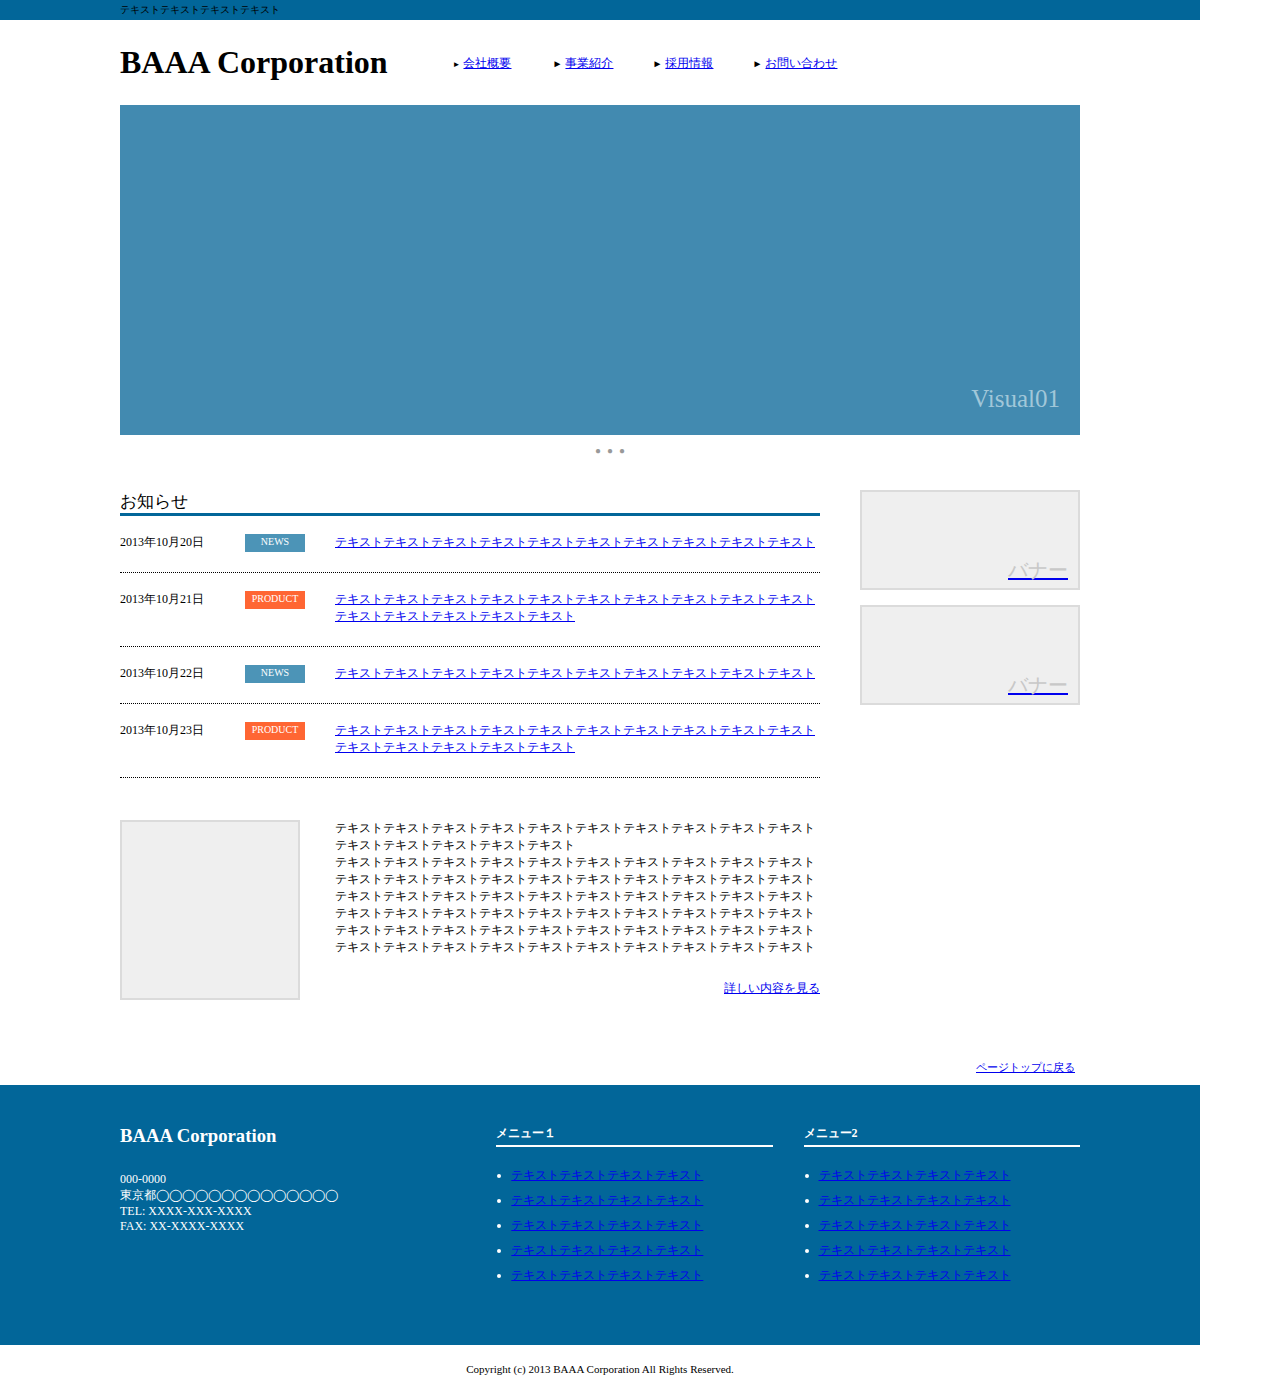
<file: src/index.html>
<!DOCTYPE html>
<html>
	<head>
		<meta charset='utf-8'>
		<title>sample page</title>
		<link rel="stylesheet" type="text/css" href="style.css">
	</head>
	<body>
		<header>
			<p class="art_header no_margin">テキストテキストテキストテキスト</p>
		</header>

		<article class="margin">
			<div class="navi">
				<h1 class="no_margin">BAAA Corporation</h1>
				<ul class="no_margin">
					<li><span style="font-size: 8px;">&#9658;</span>  <a href="mjstest/test.html">会社概要</a></li>
					<li><font size="1">&#9658;</font>  <a href="mjstest/test.html">事業紹介</a></li>
					<li><font size="1">&#9658;</font>  <a href="mjstest/test.html">採用情報</a></li>
					<li><font size="1">&#9658;</font>  <a href="mjstest/test.html">お問い合わせ</a></li>
				</ul>
			</div>
			<div class="mainImage">
				<div class="art_mainImage">Visual01</div>
			</div>

			<div class="selector">
				<ul>
					<li>&#9679;</li>
					<li>&#9679;</li>
					<li>&#9679;</li>
				</ul>
				<div style="clear:both;"></div>
			</div>

			<div class="container_article">
				
				<div class="main_article">
					<div class="information">
						<div class="info_headline">お知らせ</div>
						<div class="info_contents">
							<div class="info_margin info_date">2013年10月20日</div>
							<div class="info_margin info_kind info_kind_NEWS">NEWS</div>
							<div class="info_margin info_text">
								<a href="mjstest/test.html">テキストテキストテキストテキストテキストテキストテキストテキストテキストテキスト
								</a>
							</div>
							<!-- あとでなおすううううううう -->
							<div style="clear:both;"></div>
						</div>
						<div class="info_contents">
							<div class="info_margin info_date">2013年10月21日</div>
							<div class="info_margin info_kind info_kind_PRODUCT">PRODUCT</div>
							<div class="info_margin info_text">
								<a href="mjstest/test.html">テキストテキストテキストテキストテキストテキストテキストテキストテキストテキストテキストテキストテキストテキストテキスト</a>
							</div>
							<!-- あとでなおすううううううう -->
							<div style="clear:both;"></div>
						</div>
						<div class="info_contents">
							<div class="info_margin info_date">2013年10月22日</div>
							<div class="info_margin info_kind info_kind_NEWS">NEWS</div>
							<div class="info_margin info_text">
								<a href="mjstest/test.html">
								テキストテキストテキストテキストテキストテキストテキストテキストテキストテキスト
								</a>
							</div>
							<!-- あとでなおすううううううう -->
							<div style="clear:both;"></div>
						</div>
						<div class="info_contents">
							<div class="info_margin info_date">2013年10月23日</div>
							<div class="info_margin info_kind info_kind_PRODUCT">PRODUCT</div>
							<div class="info_margin info_text">
								<a href="mjstest/test.html">
								テキストテキストテキストテキストテキストテキストテキストテキストテキストテキストテキストテキストテキストテキストテキスト
								</a>
							</div>
							<!-- あとでなおすううううううう -->
							<div style="clear:both;"></div>
						</div>
					</div>
					<div class="main_topic">
						<div class="img_topic main_topic_margin"></div>
						<div class="art_topic_container main_topic_margin">
							<div class="art_topic">
							テキストテキストテキストテキストテキストテキストテキストテキストテキストテキストテキストテキストテキストテキストテキスト<br>テキストテキストテキストテキストテキストテキストテキストテキストテキストテキストテキストテキストテキストテキストテキストテキストテキストテキストテキストテキストテキストテキストテキストテキストテキストテキストテキストテキストテキストテキストテキストテキストテキストテキストテキストテキストテキストテキストテキストテキストテキストテキストテキストテキストテキストテキストテキストテキストテキストテキストテキストテキストテキストテキストテキストテキストテキストテキストテキストテキスト
							</div>
							<div class="art_topic_detail"><a href="mjstest/test.html">詳しい内容を見る</a></div>
						</div>
					</div>
				</div>

				<div class="container_banner">
					<a href="mjstest/test.html"><div class="banner">
						<div class="art_banner">バナー</div>
					</div></a>
					<a href="mjstest/test.html"><div class="banner">
						<div class="art_banner">バナー</div>
					</div></a>
				</div>
			</div>

			<div class="goto_pageTop">
				<div class="art_goto_pageTop">
					<a href="mjstest/test.html">ページトップに戻る</a>
				</div>
			</div>

		</article>

		<footer>
			<div class="container_footer margin">
				<div class="container_address">
					<h3>BAAA Corporation</h3>
					<div class="address">
						<p class="no_margin">000-0000</p>
						<p class="no_margin">東京都◯◯◯◯◯◯◯◯◯◯◯◯◯◯</p>
						<p class="no_margin">TEL: XXXX-XXX-XXXX</p>
						<p class="no_margin">FAX: XX-XXXX-XXXX</p>
					</div>
				</div>
				<div class="container_subMenu">
					<div class="subMenu">
						<h4>メニュー１</h4>
						<ul>
							<li><a href="mjstest/test.html">テキストテキストテキストテキスト</a></li>
							<li><a href="mjstest/test.html">テキストテキストテキストテキスト</a></li>
							<li><a href="mjstest/test.html">テキストテキストテキストテキスト</a></li>
							<li><a href="mjstest/test.html">テキストテキストテキストテキスト</a></li>
							<li><a href="mjstest/test.html">テキストテキストテキストテキスト</a></li>
						</ul>
					</div>
				</div>
				<div class="container_subMenu">
					<div class="subMenu">
						<h4>メニュー2</h4>
						<ul>
							<li><a href="mjstest/test.html">テキストテキストテキストテキスト</a></li>
							<li><a href="mjstest/test.html">テキストテキストテキストテキスト</a></li>
							<li><a href="mjstest/test.html">テキストテキストテキストテキスト</a></li>
							<li><a href="mjstest/test.html">テキストテキストテキストテキスト</a></li>
							<li><a href="mjstest/test.html">テキストテキストテキストテキスト</a></li>
						</ul>
					</div>
				</div>
			</div>
			<div class="copyLight">
				<p class="art_copyLight no_margin">
					Copyright (c) 2013 BAAA Corporation All Rights Reserved.
				</p>
			</div>
		</footer>
	</body>
</html>
</file>
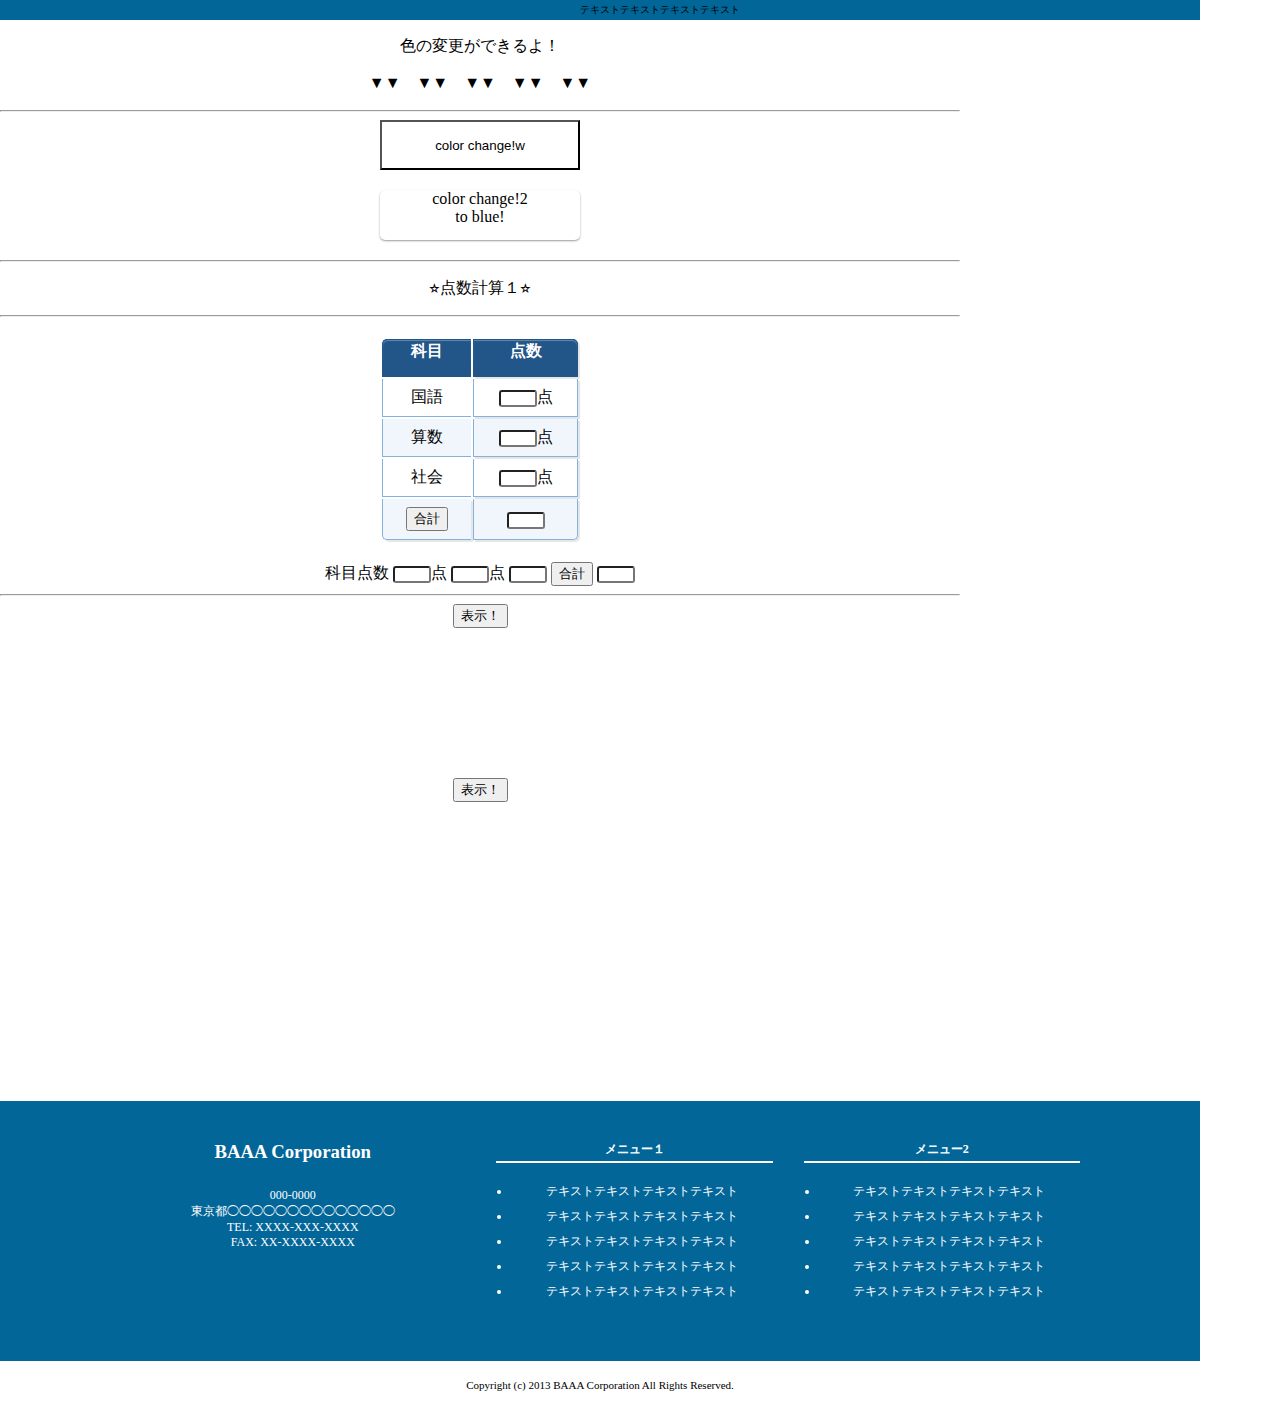
<file: src/mjstest/test.html>
<!DOCTYPE html>
<html lang="ja">
<head>
	<meta charset="utf-8">
		<title>JacaScriptの練習</title>
		<link rel="stylesheet" type="text/css" href="style.css">
		<link rel="stylesheet" type="text/css" href="../style.css">
		<!-- <link rel="stylesheet" type="text/css" href="../style.css"> -->


</head>
<body>
<header>
	<div class="art_header no_margin">テキストテキストテキストテキスト</div>
</header>

<article>
<p>色の変更ができるよ！</p>
<p align="center">▼▼　▼▼　▼▼　▼▼　▼▼</p><hr>
<form name="frm">
<input id="btn" type="button" value="color change!w" onclick="hoge()">
</form>
	

<div id="btn2" onclick="hoge2()">color change!2<br> to blue!</div>
	
<hr>
<p>⭐︎点数計算１⭐︎</p>
<hr>
<div>
	<table id="tbl">
		<tr><th>科目</th><th>点数</th></tr>
		<tr><td>国語</td><td><input type="text"　class="Nyuryoku" id="tensu1" value="">点</td></tr>
		<tr><td>算数</font></td><td><input type="text"　class="Nyuryoku" id="tensu2" value="">点</td></tr>
		<tr><td>社会</font></td><td><input type="text"　class="Nyuryoku" id="tensu3" value="">点</td></tr>
		<tr><td><input type="button" id="sum" value="合計" onclick="calc()"></td><td><input type="text" id="sumcell" value=""></td></tr>
	</table>
</div>

<div>
	<table　id="tbl2">
	<tr><th>科目</th><th>点数</th></tr>
		<tr><td></td><td><input type="text" id="tensu1" value="">点</td></tr>
		<tr><td></td><td><input type="text" id="tensu2" value="">点</td></tr>
		<tr><td></td><td><input type="text" id="tensu3" value=""></td></tr>
		<tr><td><input type="button" id="sum" value="合計" onclick="calc()"></td>
			<td><input type="text" id="sumcell" value=""></td></tr>
	</table　id="tbl2">

	
</div>
<hr>
<input class="b4img" type="button" id="b4img" onclick="disp()" value="表示！">

<canvas id="canvas"></canvas>

<input class="b4img" type="button" id="b4img2" onclick="disp2()" value="表示！">
<div id="imgdiv">
</div>

</article>


<footer>
			<div class="container_footer margin">
				<div class="container_address">
					<h3>BAAA Corporation</h3>
					<div class="address">
						<p class="no_margin">000-0000</p>
						<p class="no_margin">東京都◯◯◯◯◯◯◯◯◯◯◯◯◯◯</p>
						<p class="no_margin">TEL: XXXX-XXX-XXXX</p>
						<p class="no_margin">FAX: XX-XXXX-XXXX</p>
					</div>
				</div>
				<div class="container_subMenu">
					<div class="subMenu">
						<h4>メニュー１</h4>
						<ul>
							<li>テキストテキストテキストテキスト</li>
							<li>テキストテキストテキストテキスト</li>
							<li>テキストテキストテキストテキスト</li>
							<li>テキストテキストテキストテキスト</li>
							<li>テキストテキストテキストテキスト</li>
						</ul>
					</div>
				</div>
				<div class="container_subMenu">
					<div class="subMenu">
						<h4>メニュー2</h4>
						<ul>
							<li>テキストテキストテキストテキスト</li>
							<li>テキストテキストテキストテキスト</li>
							<li>テキストテキストテキストテキスト</li>
							<li>テキストテキストテキストテキスト</li>
							<li>テキストテキストテキストテキスト</li>
						</ul>
					</div>
				</div>
			</div>
			<div class="copyLight">
				<p class="art_copyLight no_margin">
					Copyright (c) 2013 BAAA Corporation All Rights Reserved.
				</p>
			</div>
		</footer>
	
		<script type="text/javascript" src="button.js"></script>
		<script type="text/javascript" src="tbltest.js"></script>
		<script type="text/javascript" src="imgdisp.js"></script>
</body>
</html>
</file>
<file: src/style.css>
/*body size*/
body {
	height: 1400px;
	width:  1200px;
	margin: 0px;
}

/* common setting */
.margin {
	margin: 0px 120px 0px 120px;
}

.no_margin {
	margin: 0px;	
}

/*   header design       */
header {
	background-color: #026699;
	height: 20px;
	width: 100%;
}

.art_header {
	font-size:     10px;
	padding-top:    3px;
	padding-bottom: 3px;
	padding-left: 120px;
}

/*   article design      */
article {
	height: 1065px;
	width: 960px;
}

.navi {
	width: 100%;
	height: 85px;
}
.navi ul {
	list-style-type: none;
	height: 100%;
	float: left;
}

	h1 {
		float: left;
		padding-top: 24px;
		padding-bottom: 25px;
		padding-right: 25px;
	}

	ul.no_margin li {
		float: left;
		font-size: 12px;
		width: 100px;
		padding-top: 35px;
	}

.mainImage {
	background-color: #428AB0;
	height: 330px;
	width: 100%;
}
.art_mainImage {
	color: #A1C7D9;
	font-size: 25px;
	text-align: right;
	padding-top: 280px;
	padding-right: 20px;
}

.selector {
	width: 100%;
	height: 55px;
	position: relative;
}
	.selector ul {
		margin-top: 10px;
		list-style-type: none;
		position: relative;
		float: left;
		left: 50%;
		padding-left: 10px;
	}
		.selector ul li {
			font-size: 10px;
			margin: 0px 3px;
			color: #999999;
			position: relative;
			float: left;
			left: -50%;
		}

.container_article {
	width: 100%;
	height: 515px;
}

.main_article {
	float: left;
	width: 700px;
	height: 100%;
	margin-right: 40px;
}
	.information {
		width: 100%;
		height: 320px;
	}
		.info_headline {
			font-size: 17px;
			border-bottom: solid 3px;
			border-color: #026699;
		}

		.info_contents {
			font-size: 12px;
			border-bottom: dotted 1px;
		}
		.info_margin {
			margin-top: 18px;
		}
			.info_date {
				width: 125px;
				float: left;
			}
			.info_kind {
				width: 60px;
				height: 16px;
				padding-top: 2px;
				margin-right: 30px;
				font-size: 10px;
				text-align: center;
				float: left;
				color: white;
			}
			.info_kind_NEWS {
				background-color: #4C94B7;
			}
			.info_kind_PRODUCT {
				background-color: #FF6633;
			}
			.info_text {
				float: left;
				text-decoration: underline;
				width: 485px;
				padding-bottom: 21px;
			}

	.main_topic {
		width: 100%;
		height: 195px;
	}
	.main_topic_margin {
		margin-top: 10px;
		margin-bottom: 5px;
	}
		.img_topic {
			width: 176px;
			height: 176px;
			background-color: #EFEFEF;
			border: 2px #DBDBDB solid;
			float: left;
			margin-right: 35px;
		}
		.art_topic_container {
			width: 485px;
			height: 180px;
			font-size: 12px;
			float: left;
		}
			.art_topic {
				width: 100%;
				height: 160px;
			}
			.art_topic_detail {
				width: 100%;
				height: 20px;
				text-align: right;
				text-decoration: underline;
			}

.container_banner {
	float: left;
	width: 220px;
	height: 100%;
}
	.banner {
		width: 216px;
		height: 96px;
		background-color: #EFEFEF;
		border: 2px #DBDBDB solid;
		margin-bottom: 15px;
	}
		.art_banner {
			color: #C8C8C8;
			font-size: 20px;
			text-align: right;
			padding-top: 65px;
			padding-right: 10px;
		}

.goto_pageTop {
	width: 100%;
	height: 80px;
	clear: both;
}
	.art_goto_pageTop {
		color: #026699;
		text-align: right;
		padding-top: 55px;
		padding-right: 5px;
		font-size: 11px;
	}


/*   footer design       */
footer {
	width: 100%;
	height: 315px;
	background-color: #026699;
}
.container_footer {
	color: white;
	width: 960px;
	height: 260px;
}
	.container_address {
		width: 36%;
		float: left;
	}
		h3 {
			margin-top: 40px;
			margin-bottom: 25px;
		}
		.address {
			font-size: 12px;
		}
	.container_subMenu {
		float: left;
		width: 32%;
	}
		.subMenu {
			margin-top: 40px;
			margin-left: 10%;
			font-size: 12px;
		}
			div.subMenu ul {
				margin-top: 20px;
				padding-left: 15px;
			}
			div.subMenu ul li {
				margin-bottom: 8px;
			}
			div.subMenu h4 {
				border-bottom: solid 2px;
				padding-bottom: 3px;
			}
.copyLight {
	width: 100%;
	height: 55px;
	background-color: white;
}
.art_copyLight {
	text-align: center;
	font-size: 11px;
	padding-top: 18px;
}
</file>
<file: src/mjstest/style.css>
body{
	text-align: center;
}



 #btn {
 	margin:　auto; 
 	width:200px;  height: 50px; 
 	cursor: pointer;
 	background-color: white; 
 }

#btn2 {
	margin: 20px auto; 
	width:200px; height:50px; 
	border-radius:5px /5px; 
	background:white; border-color:black; 
	box-shadow: 0 1px 2px rgba(0,0,0,0.4);
 	cursor: pointer; font-size:2; 
 
 }

#tbl {
	boder-spacing: 0;
	width:200px; height:200px;
	margin: 20px auto;
}

#tbl th {
	color: #fff;
	background: #258;
	font-weight: bold;
	border-left: 1px solid #258;
	border-top: 1px solid #258;
	border-bottom: 1pc solid #258;
	line-height:  120%;
	text-align: center;
	box-shadow: 0px 1px 1px rgba(255,255,255,0.3) inset; 

}

#tbl th:first-child {
	border-radius: 5px 0 0 0; /*角を丸める*/


}

#tbl th:last-child{
	border-radius:0 5px 0 0;
	border-right:1px solid #258;
	box-shadow:  2px 2px 1px rgba(0,0,0,0.1), 0px 1px 1px rgba(255,255,255,0.3) inset;
	/*box-shadow: 水平方向　垂直　ぼかし距離　広がり距離　inset＝ボックスの外側の影から内側の影に変更*/
	/**/

}
#tbl tr td {
  padding: 8px 15px;
  border-bottom: 1px solid #84b2e0;
  border-left: 1px solid #84b2e0;
  text-align: center;
}

#tbl tr td:last-child {
  border-right: 1px solid #84b2e0;
  box-shadow: 2px 2px 1px rgba(0,0,0,0.1);
}

#tbl tr {
  background: #fff;
}

#tbl tr:nth-child(2n+1) {
  background: #f1f6fc;
}

#tbl tr:last-child td {

  box-shadow: 2px 2px 1px rgba(0,0,0,0.1);
}

#tbl tr:last-child td:first-child {
  border-radius: 0 0 0 5px;
}

#tbl tr:last-child td:last-child {
  border-radius: 0 0 5px 0;
}

#tbl tr:hover {
  background: #bbd4ee;

}

input[type="text"]{
	width: 30px;
	height: auto;
	font-size: 10px;
	border-radius: 3px;
	box-shadow: innner 0 0 4px rgba(0,0,0,0.2);

}

#canvas {
	width: auto;
	height: auto;
	background-repeat: no-repeat;
	margin: auto;
	display: block;
}

.b4img {
	display: block;
	margin: auto;
}
</file>
